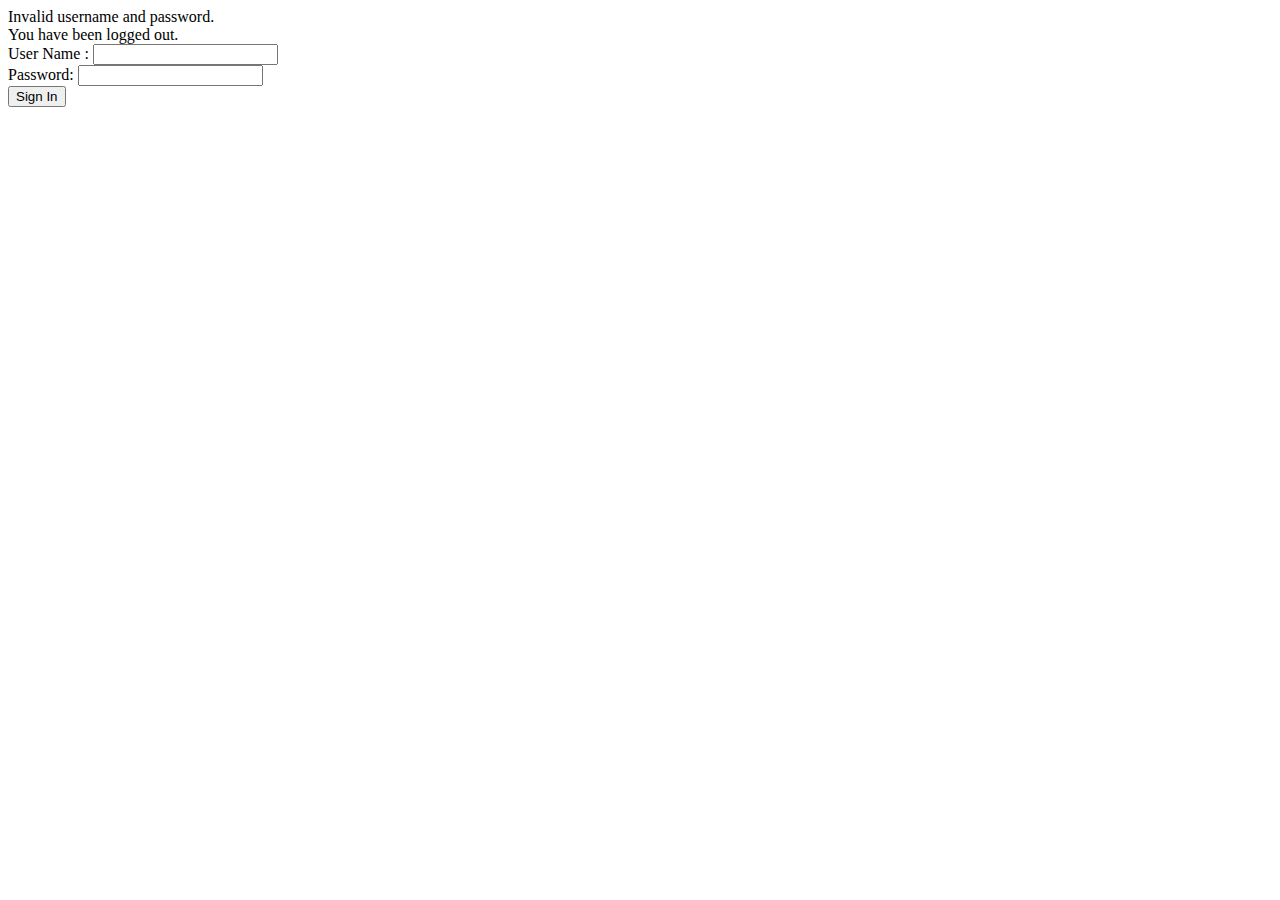
<file: src/main/resources/templates/login.html>
<!DOCTYPE html>
<html xmlns="http://www.w3.org/1999/xhtml" xmlns:th="https://www.thymeleaf.org"
      xmlns:sec="https://www.thymeleaf.org/thymeleaf-extras-springsecurity3">
<head>
  <title>Spring Security Example </title>
</head>
<body>
<div th:if="${param.error}">
  Invalid username and password.
</div>
<div th:if="${param.logout}">
  You have been logged out.
</div>
<form th:action="@{/login}" method="post">
  <div><label> User Name : <input type="text" name="username"/> </label></div>
  <div><label> Password: <input type="password" name="password"/> </label></div>
  <div><input type="submit" value="Sign In"/></div>
</form>
</body>
</html>
</file>
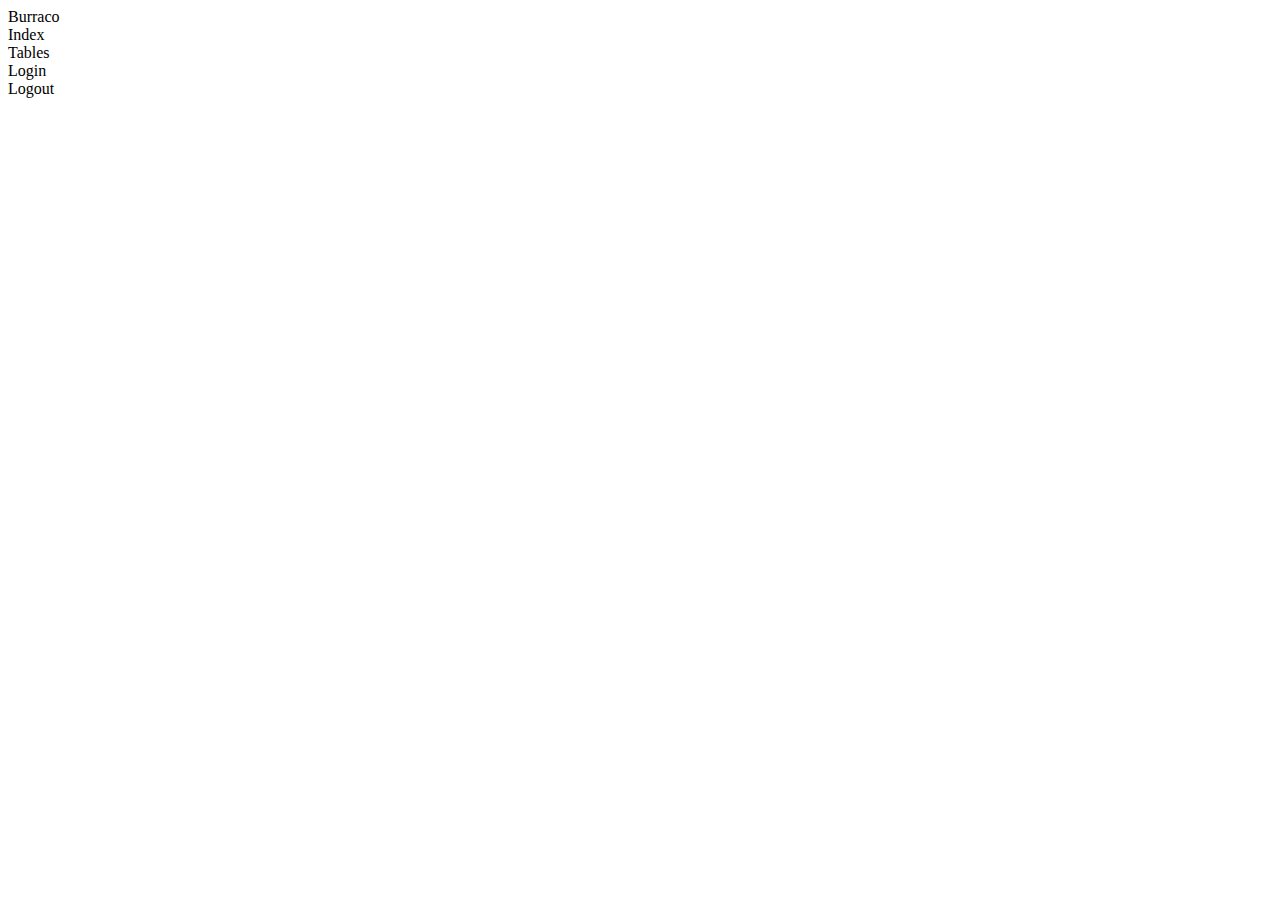
<file: src/main/resources/templates/fragments/header.html>
<!DOCTYPE html>
<html lang="en" xmlns:th="http://www.thymeleaf.org" xmlns:sec="http://www.thymeleaf.org/thymeleaf-extras-springsecurity5">
<body>
	<header th:fragment="header">
		<div id="header-main">
			<div id="header-logo">Burraco</div>
			<div id="header-spacer"></div>
			<div id="header-index">Index</div>
			<div id="header-tables">Tables</div>
			<div id="header-profile">
				<div sec:authorize="isAnonymous()" id="header-login">Login</div>
				<div sec:authorize="isAuthenticated()" id="header-logout">Logout</div>
				<div sec:authorize="isAuthenticated()" id="header-avatar">
					<img th:src="${'/avatars/'+#authentication.getPrincipal().getId()+'.jpg'}"
						th:alt="${'Logged in as '+#authentication.getName()}">
				</div>
			</div>
		</div>
	</header>
</body>
</html>
</file>
